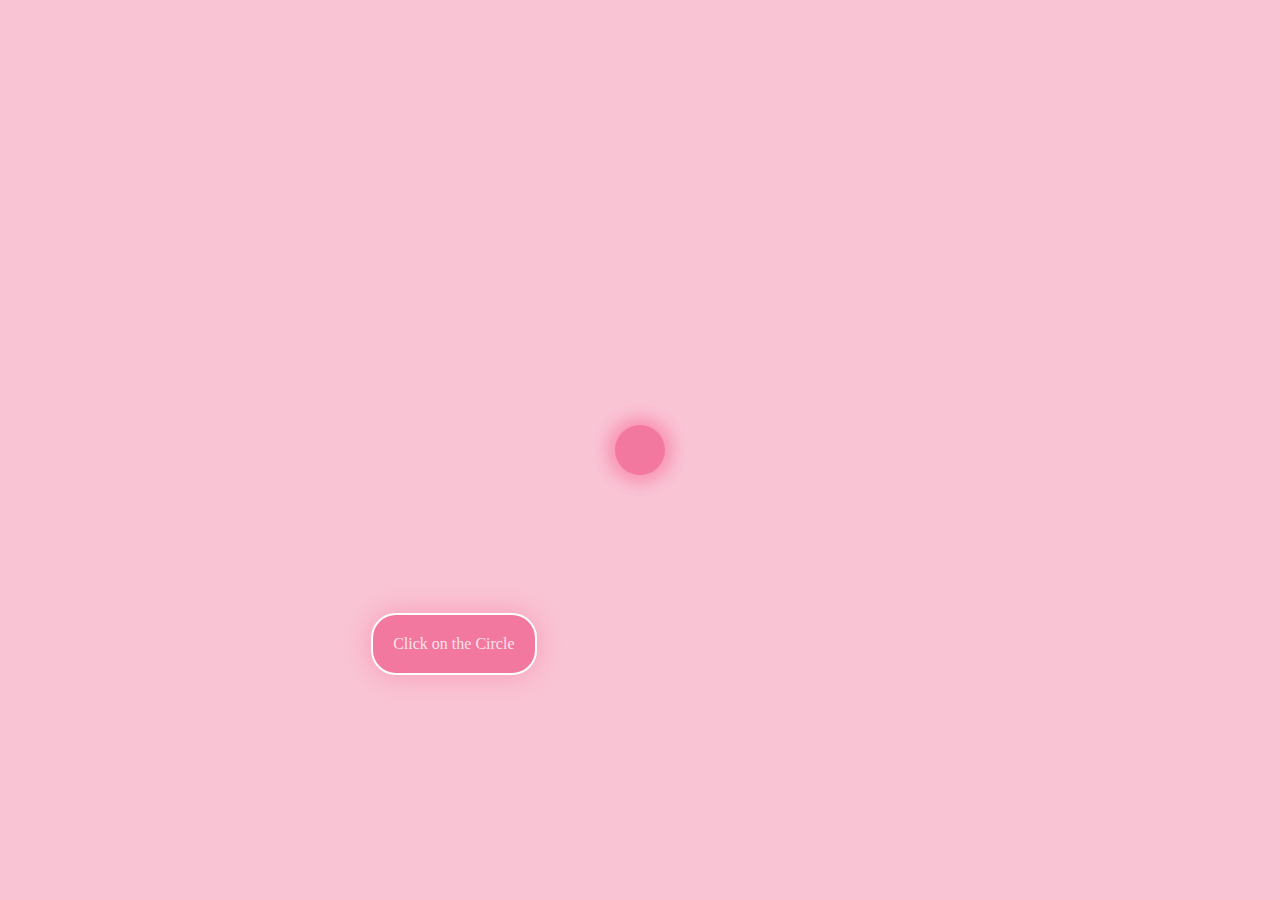
<file: index.html>
<!DOCTYPE html>
<html lang="en">
<head>
    <meta charset="UTF-8">
    <meta name="viewport" content="width=device-width, initial-scale=1.0">
    <title>Happy Birthday !!!</title>
    <link rel="stylesheet" href="b_day.css">
<!--     <link rel="icon" href="Hidden/2454297.png"> -->
</head>
<body>
    <div class="shape " id="shape"></div>
    <div class="msg1" id="msg1">
        <p>Click on the Circle</p>
    </div>
    <div class="msg2" id="msg2">
        <p>Click the Heart. SweetHeart💕</p></div>
    <div class="msg3" id="msg3">
        <p>Oh Dear ❤️,</p><br>
        <p>Something Smells fishy 🌝.</p> take a look behind by clicking pull tag</p>
    </div>
    <div class="pt">
       
        <p>yes,it is a pull tag 😗</p>
    </div>
    <div class="letter" id="letter">
        <p>
            Dear Sindhu💕,<br><br>
First of all many more happy returns of the day ma. Ee letter neeku chadavatham kotha kaadu, Kani ee type lo istha ani asal expect chesi undhavu kadhaaa. Nen neeku itla isthunna ani chaala clues gani icha video call lo coding chupinchindhi antha ee coding ey 😂. Nuvvu emo veedu chudu chadhuvthunnadhu anikoni unthaav kadha. 
<br><br>
Sare main enti anthe ee year chaala goppaga ayindhi annanu atla ani mari worst year koodha kaadhu naaku. Oka vella nuvvu needhi worst year ani anukonthe needhi asal kaadhu, endhuku anthe ee year ey naku propose chesina year and ee year manam relationship start chesina year 🌝. Naa life lo first time okaru propose chesindhi vinnedhi. Nak inka asal nammabuddi avatledhu enti nenu oka ammayi ki adhi gani ordinary ammayi kaadhu thanaki nachana ani.
Ee year starting antha em goppaga leddu chaala edipincha nenu ninnu. Kani sudden gaa one fine night nunchi motham maripoyindhi. Edo long distance relationship lo unnam annatu ayipoyindhi. Roju video calls adhi nuvve chesthunnav anuko it make me feels good about you neelo naak nachedhi, nachedi anthe normal gaa kaadhu extreme gaa when you make video calls. Morning calls lo nee baby face kanipisthadhi cheeks antha puff ayi unthadi , chaala chirak gaa kanipsithav anthe cute gaa unthav. Taruvatha manam future kosam chese plannings gani snap lo matladhe chats ganni and manam pampimchukonne  crazy reels gaani defines how we liked each other . And ee madya College lo neetho chaala close gaa unthunna, nee fragrance ni enjoy chese antha degar gaa , nee chinni hands hold chese degar gaa. Ivvani naku nachindhi sindhu, neetho chesthunna kabathe nachuthundhi. Okavella nen chesidhi nachakapothe try to enlighten me. Nenu nerchukonta ane asisthunna.
<br><br>
Manam epudhu anukoled emo itla engineering lone istha padhutham ani, I don't know how it happened but it is the best thing to happen this year. 
<br><br>
Inka meedaga oche years gaani ee year iche antha fresh vibes ivvali ani chaala gettiga korukunthunna. 
Idhi kind of love letter la avthundhi ani nen anukonthunna nuvvu em anukonthunnavo chepu. Inka 7 more birthdays  anthe taruvatha manam oke intlo celebrate chesukovachu. I wish it happens.
Nenu ninnu baaga chusukoka pothe chepu I Try my best to take a good care of you. Love you so much.
<br><br>
Pakkana "dive into memories" ani ochi unthayi vaathini click cheyi inkoka surprise undhi. Andhulo events birthdays and edits tabs untayi and don't forgot to check them. I hope you like my 599rs surprise 😂
<br><br>
Nee,<br>
Sai Charish. <br>

            
            
        </p>
    </div>

   <!-- <a href="Hidden/photo_booth.html" class="photo photo1" target="_blank">dive into memories</a> -->
   <!-- <a href="Hidden/photo_booth.html" class="photo photo2" target="_blank">dive into memories</a> -->
        <script src="b_day.js"></script>
</body>

</html>
</file>
<file: b_day.css>
*{
    box-sizing: border-box;
    margin: 0;
    padding: 0;
    border: none;
}
:root
{
    --lighter:#FEE3EC;      /*text*/
    --light: #F9C5D5;       /*background*/
    --dark: #F999B7;        /*div*/
    --darker: #F2789F;      /*shadow*/
    --checker:2px solid black;
}
body{
    background-color: var(--light);
    display: grid;
    grid-template-columns: 50% 50%;
    grid-template-rows: 50% 50%;
    place-items:center;
    height: 100vh;
}

.shape{
    position: absolute;
    transform: rotate(45deg);
    width:50px;
    height:50px;
    border-radius: 50%;
    background-color: var(--darker);
    box-shadow: 0px 0px 20px var(--dark), -0px 0px 20px var(--dark),0px 0px 20px var(--dark), 0px 0px 20px var(--dark);
    /* transition: box-shadow 0.5s ease-in-out,transform 0.5s ease-in-out; */
    transition: all 0.5s ease-in-out;
}
.shape:hover
{
    transition: all 0.5s ease-in-out;
    cursor: pointer;
    box-shadow: 0px 0px 50px var(--dark), -0px 0px 50px var(--dark),0px 0px 50px var(--dark), 0px 0px 50px var(--dark);
    transform: scale(1.1);
}
.shape:active{
    transition: all 0.5s ease-in-out;
    transform: scale(1);
    transform: translateY(3px);
}

.msg1{
    left:29%;
    bottom:25%;
    background-color: var(--darker);
    padding: 20px;
    border-radius :25px;
    border: 2px solid rgb(255, 255, 255);
    color: var(--lighter);
    box-shadow: 0 0 30px var(--dark);
    animation: popinHeart 1s ease-in-out;   


}

.heart{
    position: absolute;
        width:50px;
        height:50px;
        border-radius: 0%;
        transform: rotate(45deg); 
        background-color: var(--darker);
        border-bottom-right-radius:5px ;
        /* box-shadow: 10px 0px 20px var(--dark),0px 10px 20px var(--dark),10px 10px 20px var(--dark); */
        transition: all 1s ease-in-out;
        cursor: pointer;
    }
.heart:hover{
    box-shadow: 20px 0 50px var(--dark),0px 20px 50px var(--dark),20px 20px 50px var(--dark),20px 20px 50px var(--dark),-30px 0px 50px var(--dark),-30px 10px 50px var(--dark),0px -30px 50px var(--dark),-10px -30px 50px var(--dark),10px -30px 50px var(--dark) ;

}
.heart::after{
    content: '';
    position: absolute;
    background-color: var(--darker) ;
    width: 100%;
    height: 50%;
    top:-24.5px;
    border-radius: 25px 25px 0 0;
   
    animation: popinHeart 1.5s ease-in-out;
}


.heart::before{
    content: '';
    background-color: var(--darker);
    position: absolute;
    width: 50%;
    height: 100%;
    left:-24.5px;
    border-radius: 25px 0  0px 25px ;
    animation: popinHeart1 1.5s ease-in-out;   
}



.msg2{
    
    bottom:25%;
    background-color: var(--darker);
    padding: 20px;
    border-radius :25px;
    border: 2px solid rgb(255, 255, 255);
    color: var(--lighter);
    box-shadow: 0 0 30px var(--dark);
    animation: popinHeart 1.5s ease-in-out ;   

}


@keyframes popinHeart {
    0%{
        transform: translateY(50px);
        opacity: 0;
    }
    60%{
        opacity: 0;
    }
    100%{
        
        opacity: 1;
    }
    
}
@keyframes popinHeart1 {
    0%{
        transform: translateX(50px);

        opacity: 0;
    }
    60%{
        opacity: 0;
    }
    100%{
        
        opacity: 1;
    }
    
}



.rectangle {
    width: 300px;
    height:400px;
    position: absolute;
    background-color: var(--darker);
    box-shadow: 0px 0px 20px var(--dark), -0px 0px 20px var(--dark), 0px 0px 20px var(--dark), 0px 0px 20px var(--dark);
    border-radius: 20px 20px 20px 20px;
    display: flex;
    justify-content: center;
    align-items: center;
    transition: width 2s ease-in-out .5s,transform .5s ease-in-out,box-shadow .5s ease-in-out;
        
}

.rectangle:hover {
    
    cursor:wait;
    box-shadow: 0px 0px 50px var(--dark), -0px 0px 50px var(--dark), 0px 0px 50px var(--dark), 0px 0px 50px var(--dark);

}

.rectangle:active {
    transform: scale(1);
    transform: translateY(3px);
}

.rectangle::after{
    content: '';
    width: 50px;
    height: 80px;
    background-color:var(--darker);
    position: relative;
    right:-40%;
    top:55%;
    border-radius: 0 0px 20px 20px;
    box-shadow: 10px 0px 10px var(--dark);
    animation:popin1 6s ease-in-out ;
    
    
}

.msg3{
    width: 300px;
    height:400px;
    padding:100px 50px;
    color: var(--lighter);
    animation: popinHeart 5s ease-in-out,popup 5s ease-in-out ;   
    border-radius: 20px;

}


.back_rectangle{
    cursor: pointer;
   width: 350px;
   display: flex;

   aspect-ratio: 1/1.6;
   background-color: var(--darker);
   border-radius: 25px;
   position: absolute;
   box-shadow: 10px 0 30px var(--dark),-10px 0 30px var(--dark),0 10px 30px var(--dark),0 -10px 30px var(--dark);
   transition: width 1s ease-in-out,aspect-ratio 1s ease-in-out 1s;
}

.back_rectangle::after{
    content: '';
    width: 50px;
    height: 100px;
    background-color: var(--darker);
    position: relative;
    top: 94%;
    left:85%;
    border-radius: 0  0 25px 25px;
    box-shadow: 10px 0px 10px var(--dark);
    animation: pop 4s ease-in-out;
}

@keyframes pop {
    0%{
        opacity: 0;
        transform: translateX(-100px);
    }
    60%{
        opacity: 0;
    }
    100%{
        opacity: 1;
        transform: translateX(0px);
    }
}
.back_rectangle:hover {
    cursor: pointer;
    box-shadow: 0px 0px 50px var(--dark), -0px 0px 50px var(--dark), 0px 0px 50px var(--dark), 0px 0px 50px var(--dark);

}

.letter{
    width: 350px;
    aspect-ratio:1/1.6;
    overflow:hidden;
    padding: 40px;
    border-radius: 20px;
    color: var(--lighter);
    /* animation: popup 2s ease-in-out; */
}
.letter>p{
    animation: infscroll 210s linear infinite,op 4s ease-in-out;
    text-align: justify;
    
    
}

@keyframes op{
    0%,60%{
        opacity: 0;
    }
    100%{
        opacity: 1;
    }
}
@keyframes infscroll {
    0%{
        transform: translateY(500px);
    }
    100%{
        transform: translateY(-960px);
    }
    
}


.msg1,.msg2,.msg3,.letter
{
    position: absolute;
    display: none;

}

.photo{
    background-color: var(--darker);
    color: rgb(240, 255, 240);
    padding:20px;
    border-radius: 10px;
    position: absolute;
    box-shadow:10px 10px 30px var(--dark),-10px -10px 30px var(--dark);
    transition: all .5s ease-in-out;
    animation: popup 20s ease-in-out;
}
.photo:hover{
    box-shadow:15px 15px 50px #4F6F52,-15px -15px 50px #4F6F52;
    background-color: #1A4D2E;
    color: #F5EFE6;
    transition: all .5s ease-in-out;
}
.photo:visited{
    text-decoration: none;
}
.photo1{
    left:20%;
}
.photo2{
    right:20%;
}

.pt{
    height:40px;
    padding: 10px;
    background-color: var(--darker);
    color: var(--lighter);
    box-shadow: 0px 0px 20px var(--dark), -0px 0px 20px var(--dark),0px 0px 20px var(--dark), 0px 0px 20px var(--dark);
    position: absolute;
    top:650px;
    right:38%;
    animation: popup 7s ease-in-out;
}

.pt ::after{
    content: '';
    position: absolute;
    border:20px solid var(--darker);
    top:0%;
    left:100%;
    border-right:20px solid transparent;
    border-top:20px solid transparent ;
    border-bottom:20px solid transparent ;

}

@keyframes popup {
    0%{
       transform: translateY(100px); 
        opacity: 0;
    }
    50%{
        
        opacity: 0;
    }
    100%{
        transform: translateX(0px); 
        opacity: 1;
    }
    
}

@keyframes popin1 {
    0%{
       transform: translateX(-100px); 
        opacity: 0;
    }
    50%{
        
        opacity: 0;
    }
    100%{
        
        opacity: 1;
    }
    
}

.letter>p{
    font-family: monospace;
    font-size: 16px;
}
</file>
